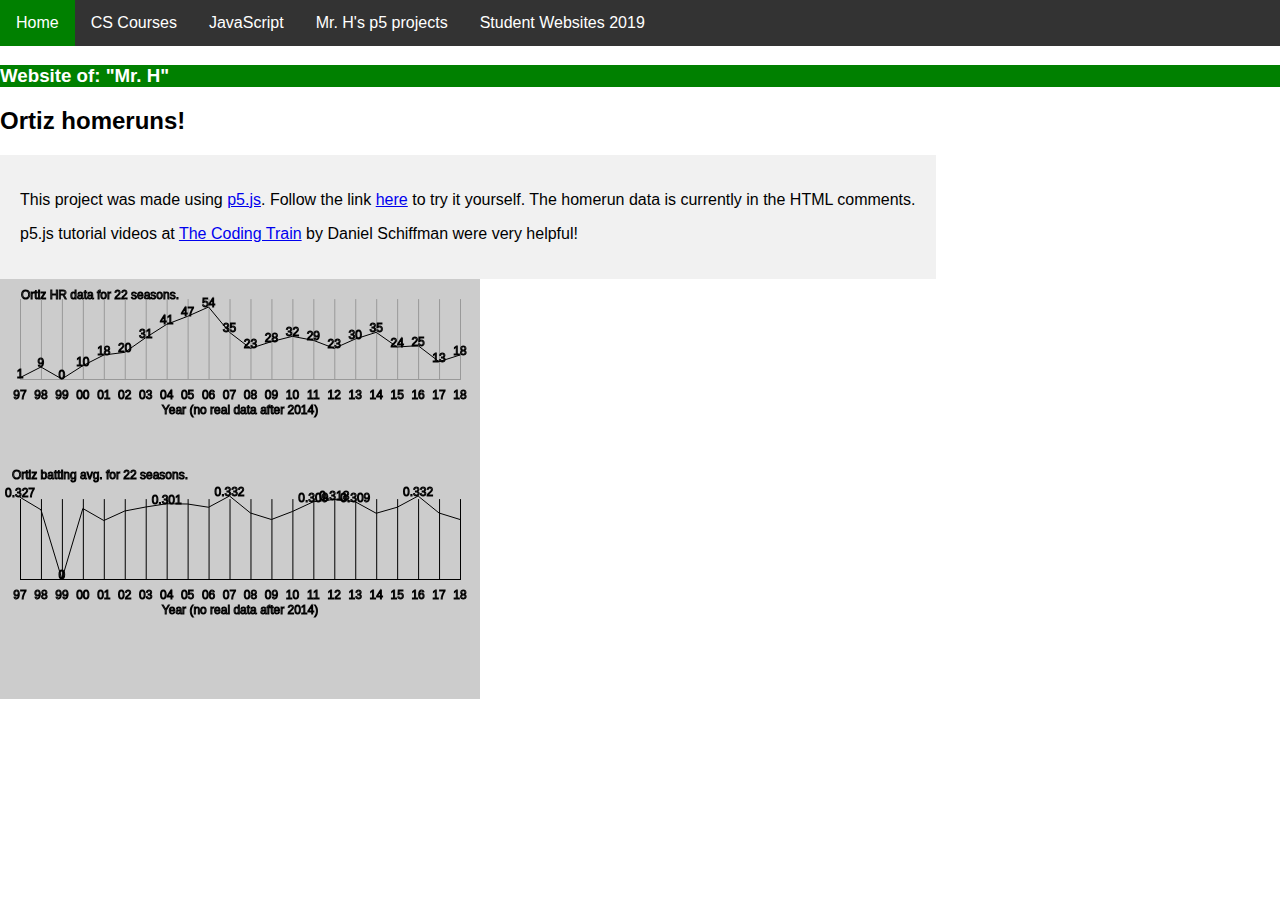
<file: homeruns.html>
<!DOCTYPE html><html><head>
    <script src="p5.min.js"></script>
    <script src="p5.dom.min.js"></script>
    <script src="p5.sound.min.js"></script>
    <link rel="stylesheet" type="text/css" href="style.css">
    <meta charset="utf-8">

  </head>
<!–– nav bar begins here-->

<ul>
    <!–– home-->
    <li><a href="index.html">Home</a></li>
    <!–– in progress BHS TRECS courses-->
    <li><a href="BHS-TRECS-Course-Catalog-2018-19.pdf">CS Courses</a></li>

    <!–– JavaScript projects dropdown-->
    <li class="dropdown">
        <a href="javascript:void(0)" class="dropbtn">JavaScript</a>
        <div class="dropdown-content">
            <a href="geoguesser.html">Geoguesser</a>
            <a href="wordgame.html">Find-A-Word Game</a>
            <a href="map.html">Google Map API</a>


        </div>
    </li>
    <!–– p5 projects dropdown-->
    <li class="dropdown">
        <a href="javascript:void(0)" class="dropbtn">Mr. H's p5 projects</a>
        <div class="dropdown-content">
            <a href="p5.html">Recursion</a>
            <a href="Popcorn.html">Popcorn</a>
            <a href="Mondrian.html">Mondrian</a>
            <a href="KhanOhNoes.html">Oh Noes! (from Khan Academy)</a>
            <a href="homeruns.html">Graphing HRs</a>

        </div>
    </li>

    <!–– student projects dropdown-->
    <li class="dropdown">
        <a href="javascript:void(0)" class="dropbtn">Student Websites 2019</a>
        <div class="dropdown-content">
            <a href="p2sites.html">Mr. Holston's period 2</a>
            <a href="p3sites.html">Mr. Holston's period 3</a>

        </div>
    </li>


</ul>

<!–– nav bar  ends here-->

<h3>Website of: "Mr. H"</h3>
<h2>Ortiz homeruns!</h2>
<article>
<p>This project was made using  <a href="https://p5js.org/">p5.js</a>.
    Follow the link <a href="https://editor.p5js.org">here</a> to try it yourself. The homerun data is currently in the HTML comments.</p>
<p>p5.js tutorial videos at <a href="https://www.youtube.com/user/shiffman">The Coding Train</a> by Daniel Schiffman were very helpful! </p>
</article>
    <script src="homeruns.js"></script>
   <!--In Progress
    CSV needed here
    1997	1	6	0.327
    1998	9	46	0.277
    1999	0	0	0
    2000	10	63	0.282
    2001	18	48	0.234
    2002	20	75	0.272
    2003	31	101	0.288
    2004	41	139	0.301
    2005	47	148	0.3
    2006	54	137	0.287
    2007	35	117	0.332
    2008	23	89	0.264
    2009	28	99	0.238
    2010	32	102	0.27
    2011	29	96	0.309
    2012	23	60	0.318
    2013	30	103	0.309
    2014	35	104	0.263
    2015	24	137	0.287
    2016	25	117	0.332
    2017	13	89	0.264
    2018	18	99	0.238
    -->
</body></html>
</file>
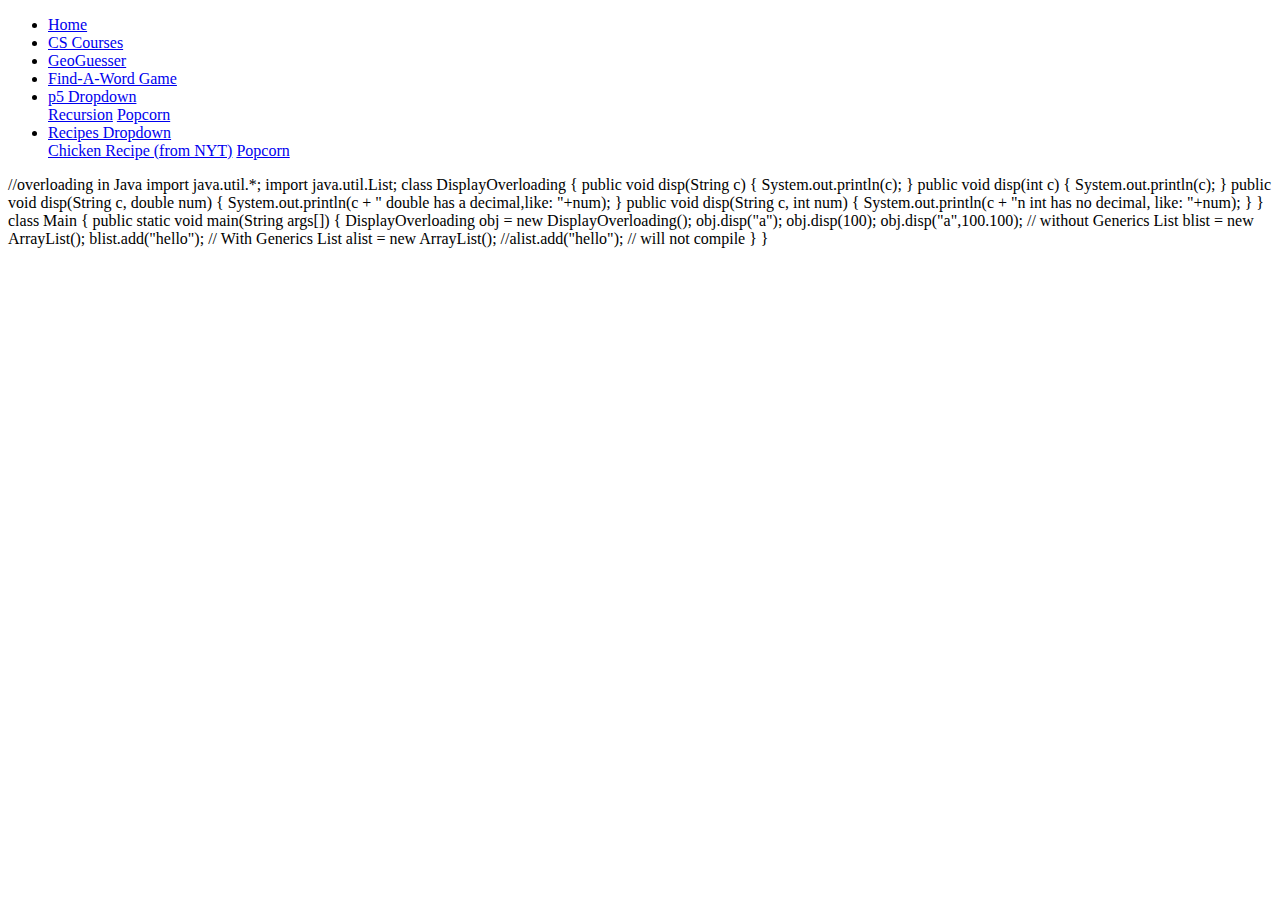
<file: java.html>
<!DOCTYPE html>
<html>
<head>

</head>
<body>
    <ul>
  <li><a href="index.html">Home</a></li>
  <li><a href="BHS-TRECS-Course-Catalog-2018-19.pdf">CS Courses</a></li>
  <li><a href="geoguesser.html">GeoGuesser</a></li>
 
  <li><a href="wordgame.html">Find-A-Word Game</a></li>
   
     
            <li class="dropdown">
    <a href="javascript:void(0)" class="dropbtn">p5 Dropdown</a>
    <div class="dropdown-content">
      <a href="p5.html">Recursion</a>
      <a href="Popcorn.html">Popcorn</a>
      
    </div>
  </li>
            
            <li class="dropdown">
    <a href="javascript:void(0)" class="dropbtn">Recipes Dropdown</a>
    <div class="dropdown-content">
      <a href="Roasted Chicken Provençal Recipe - NYT Cooking.pdf">Chicken Recipe (from NYT)</a>
      <a href="Popcorn.html">Popcorn</a>
      
    </div>
  </li>
            
</ul>
//overloading in Java
import java.util.*;
import java.util.List;

class DisplayOverloading
{
    public void disp(String c)
    {
         System.out.println(c);
    }
    public void disp(int c)
    {
         System.out.println(c);
    }
    public void disp(String c, double num)  
    {
         System.out.println(c + " double has a decimal,like:   "+num);
    }
    public void disp(String c, int num)  
    {
         System.out.println(c + "n int has no decimal, like:  "+num);
    }
}





class Main
{
   public static void main(String args[])
   {
       DisplayOverloading obj = new DisplayOverloading();
       obj.disp("a");
       obj.disp(100);
       obj.disp("a",100.100);
       // without Generics
List blist = new ArrayList();
blist.add("hello");

// With Generics
List<Integer> alist = new ArrayList<Integer>();
//alist.add("hello"); // will not compile
   }
}
</file>
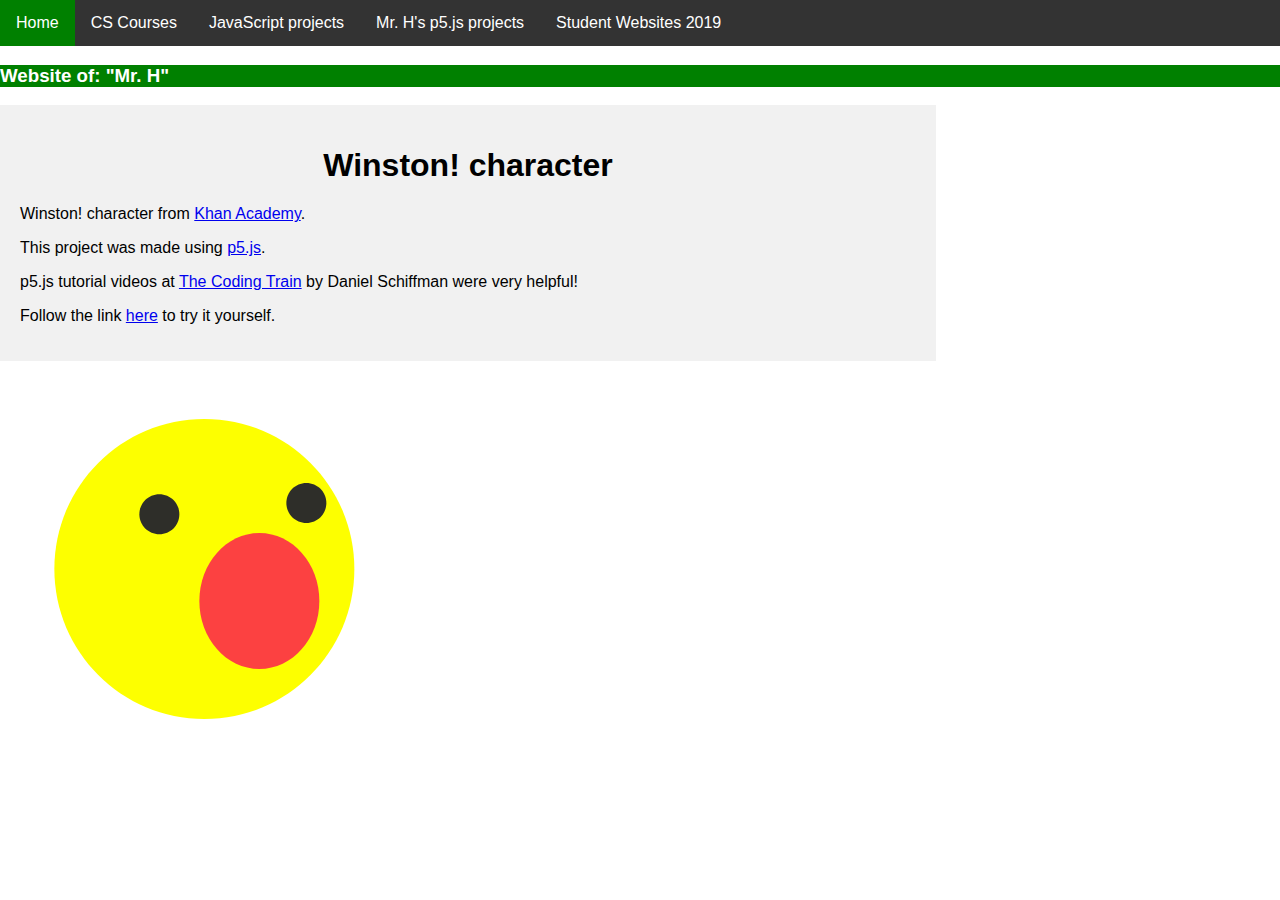
<file: KhanOhNoes.html>
<!DOCTYPE html><html><head>
    <title>"Mr. H" CompSci!</title>
    <script src="p5.min.js"></script>
    <script src="p5.dom.min.js"></script>
    <script src="p5.sound.min.js"></script>
    <link rel="stylesheet" type="text/css" href="style.css">
    <meta charset="utf-8">

  </head>
  <body>
  <!–– nav bar begins here-->

  <ul>
      <!–– home-->
      <li><a href="index.html">Home</a></li>
      <!–– in progress BHS TRECS courses-->
      <li><a href="BHS-TRECS-Course-Catalog-2018-19.pdf">CS Courses</a></li>

      <!–– JavaScript projects dropdown-->
      <li class="dropdown">
          <a href="javascript:void(0)" class="dropbtn">JavaScript projects</a>
          <div class="dropdown-content">
              <a href="geoguesser.html">Geoguesser</a>
              <a href="wordgame.html">Find-A-Word Game</a>
              <a href="map.html">Google Map API</a>


          </div>
      </li>
      <!–– p5 projects dropdown-->
      <li class="dropdown">
          <a href="javascript:void(0)" class="dropbtn">Mr. H's p5.js projects</a>
          <div class="dropdown-content">
              <a href="p5.html">Recursion</a>
              <a href="Popcorn.html">Popcorn</a>
              <a href="Mondrian.html">Mondrian</a>
              <a href="KhanOhNoes.html">Oh Noes! (from Khan Academy)</a>
              <a href="homeruns.html">Graphing HRs</a>

          </div>
      </li>

      <!–– student projects dropdown-->
      <li class="dropdown">
          <a href="javascript:void(0)" class="dropbtn">Student Websites 2019</a>
          <div class="dropdown-content">
              <a href="p2sites.html">Mr. Holston's period 2</a>
              <a href="p3sites.html">Mr. Holston's period 3</a>

          </div>
      </li>


  </ul>

  <!–– nav bar  ends here-->


      <h3>Website of: "Mr. H"</h3>

  <article>
  <h1>Winston! character </h1>
  <p>Winston! character from <a href="https://www.khanacademy.org/computer-programming/oh-noes/1860331502">Khan Academy</a>.</p>
  <p>This project was made using  <a href="https://p5js.org/">p5.js</a>.
  <p>p5.js tutorial videos at <a href="https://www.youtube.com/user/shiffman">The Coding Train</a> by Daniel Schiffman were very helpful! </p>
      Follow the link <a href="https://editor.p5js.org">here</a> to try it yourself.</p>
    <script src="KhanOhNoes.js"></script>
  </article>

</body></html>
</file>
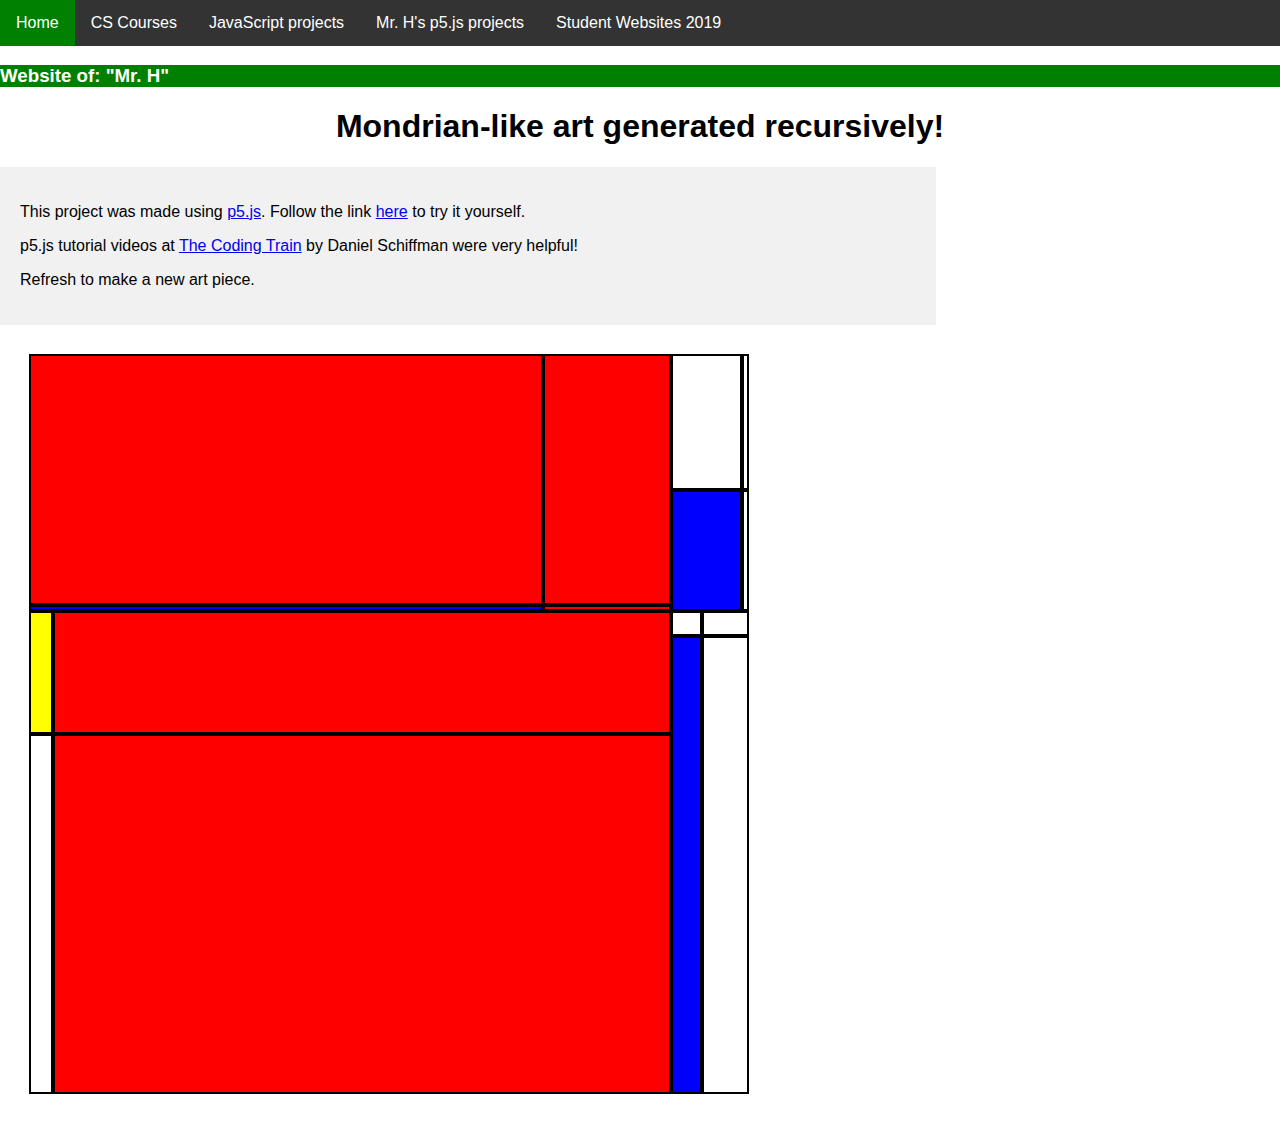
<file: Mondrian.html>
<!DOCTYPE html><html><head>


        <title>"Mr. H" Mondrian!</title>

    <script src="p5.min.js"></script>
    <script src="p5.dom.min.js"></script>
    <script src="p5.sound.min.js"></script>
    <link rel="stylesheet" type="text/css" href="style.css">
    <meta charset="utf-8">

  </head>
  <body>
  <!–– nav bar begins here-->

  <ul>
      <!–– home-->
      <li><a href="index.html">Home</a></li>
      <!–– in progress BHS TRECS courses-->
      <li><a href="BHS-TRECS-Course-Catalog-2018-19.pdf">CS Courses</a></li>

      <!–– JavaScript projects dropdown-->
      <li class="dropdown">
          <a href="javascript:void(0)" class="dropbtn">JavaScript projects</a>
          <div class="dropdown-content">
              <a href="geoguesser.html">Geoguesser</a>
              <a href="wordgame.html">Find-A-Word Game</a>
              <a href="map.html">Google Map API</a>


          </div>
      </li>
      <!–– p5 projects dropdown-->
      <li class="dropdown">
          <a href="javascript:void(0)" class="dropbtn">Mr. H's p5.js projects</a>
          <div class="dropdown-content">
              <a href="p5.html">Recursion</a>
              <a href="Popcorn.html">Popcorn</a>
              <a href="Mondrian.html">Mondrian</a>
              <a href="KhanOhNoes.html">Oh Noes! (from Khan Academy)</a>
              <a href="homeruns.html">Graphing HRs</a>

          </div>
      </li>

      <!–– student projects dropdown-->
      <li class="dropdown">
          <a href="javascript:void(0)" class="dropbtn">Student Websites 2019</a>
          <div class="dropdown-content">
              <a href="p2sites.html">Mr. Holston's period 2</a>
              <a href="p3sites.html">Mr. Holston's period 3</a>

          </div>
      </li>


  </ul>

  <!–– nav bar  ends here-->
  <h3>Website of: "Mr. H"</h3>
  <!–– nav bar  ends here-->

  <h1>Mondrian-like art generated recursively!</h1>
  <article>
  <p>This project was made using  <a href="https://p5js.org/">p5.js</a>.
      Follow the link <a href="https://editor.p5js.org">here</a> to try it yourself.</p>
  <p>p5.js tutorial videos at <a href="https://www.youtube.com/user/shiffman">The Coding Train</a> by Daniel Schiffman were very helpful! </p>
  <p>Refresh to make a new art piece.</p>
  </article>
    <script src="Mondrian.js"></script>
  

</body>
</html>
</file>
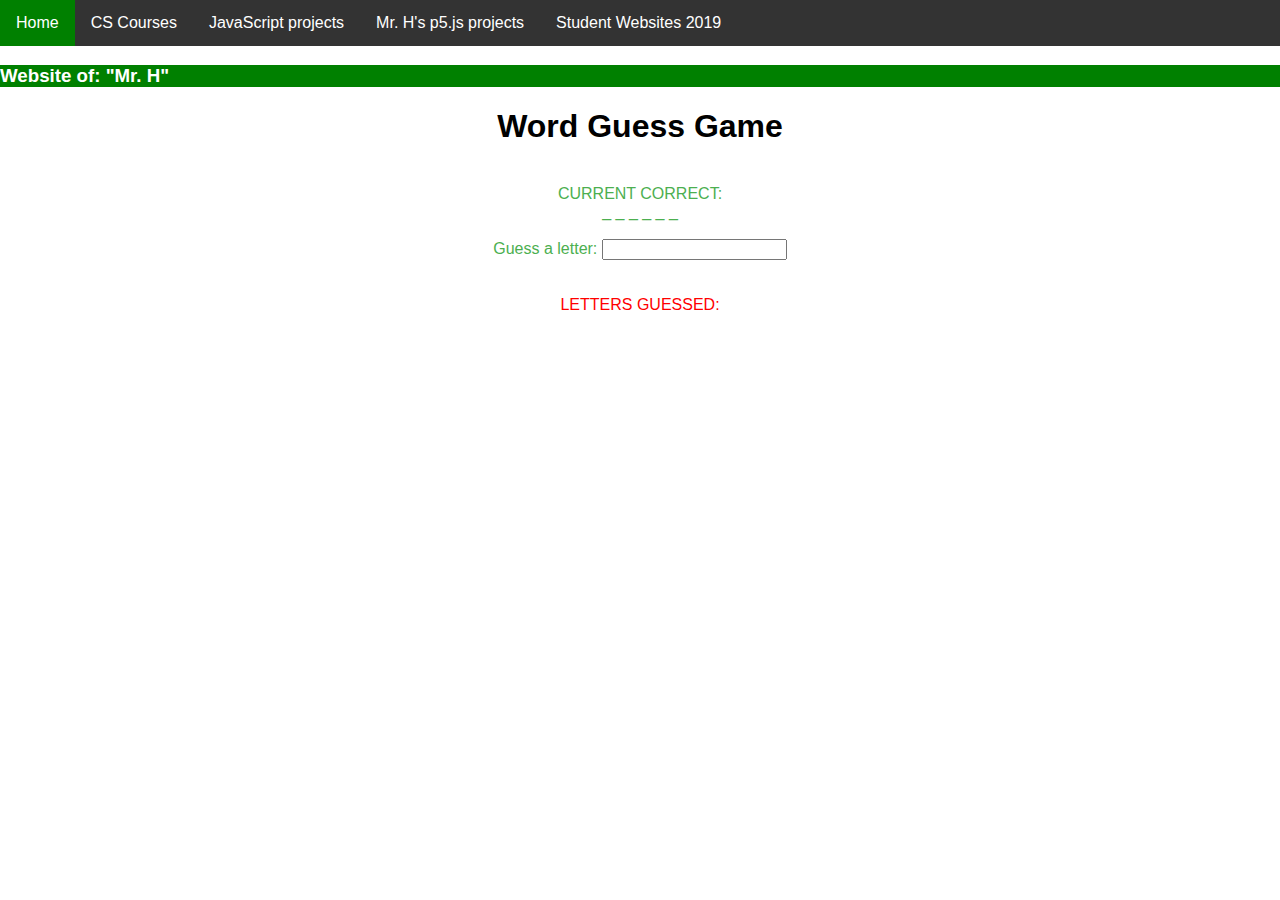
<file: wordgame.html>
<!DOCTYPE html>
<html>
<head>
  <meta charset="utf-8">
  <meta name="viewport" content="width=device-width">
  <title>"Mr. H" Word Game</title>
  
  <link rel="stylesheet" type="text/css" href="style.css">
    
  
</head>
<body>
<!–– nav bar begins here-->

<ul>
  <!–– home-->
  <li><a href="index.html">Home</a></li>
  <!–– in progress BHS TRECS courses-->
  <li><a href="BHS-TRECS-Course-Catalog-2018-19.pdf">CS Courses</a></li>

  <!–– JavaScript projects dropdown-->
  <li class="dropdown">
    <a href="javascript:void(0)" class="dropbtn">JavaScript projects</a>
    <div class="dropdown-content">
      <a href="geoguesser.html">Geoguesser</a>
      <a href="wordgame.html">Find-A-Word Game</a>
      <a href="map.html">Google Map API</a>


    </div>
  </li>
  <!–– p5 projects dropdown-->
  <li class="dropdown">
    <a href="javascript:void(0)" class="dropbtn">Mr. H's p5.js projects</a>
    <div class="dropdown-content">
      <a href="p5.html">Recursion</a>
      <a href="Popcorn.html">Popcorn</a>
      <a href="Mondrian.html">Mondrian</a>
      <a href="KhanOhNoes.html">Oh Noes! (from Khan Academy)</a>
      <a href="homeruns.html">Graphing HRs</a>

    </div>
  </li>

  <!–– student projects dropdown-->
  <li class="dropdown">
    <a href="javascript:void(0)" class="dropbtn">Student Websites 2019</a>
    <div class="dropdown-content">
      <a href="p2sites.html">Mr. Holston's period 2</a>
      <a href="p3sites.html">Mr. Holston's period 3</a>

    </div>
  </li>


</ul>

<!–– nav bar  ends here-->
<h3>Website of: "Mr. H"</h3>
<!–– nav bar  ends here-->

  <h1>Word Guess Game</h1><br>
  <div id="guess_display"></div><br>
  
  
  <form id="guess_form">
    <label>Guess a letter:
      <input type="text" id="guess_input">
    </label>
  </form>
  <br>
  <div id="guess_status"></div>
  <br>
  <div id="guess_letters_display"></div>
  
  <script>
  // Store DOM elements in variables   
  var guessForm = document.getElementById("guess_form");
  var guessDisplay = document.getElementById("guess_display");
  var guessLettersDisplay = document.getElementById("guess_letters_display");  
  var guessInput = document.getElementById("guess_input");
  var guessStatus = document.getElementById("guess_status");
    
  // Initialize game state variables
  var secretWord = "banana";
  var guessedWord = [];
  var guessedLetters = [];
  for (var i = 0; i < secretWord.length; i++) {
    guessedWord[i] = "_";
  }
  
  // Returns true if its a correct guess -
  //  if the letter is anywhere in the word
  // Also updates guessedWord and guessedLetters
  var checkLetterGuess = function(letter) {
    var foundLetter = false;
    for (var i = 0; i < secretWord.length; i++) {
      if (secretWord[i] == letter) {
        guessedWord[i] = letter;
        foundLetter = true;
      }
    }
    guessedLetters.push(letter);
    return foundLetter;
  };
    
  // Returns true if they guessed the whole word
  var hasWon = function() {
    for (var i = 0; i< secretWord.length;i++)  //using a loop
      if (secretWord[i] != guessedWord[i]) {
    //if (secretWord == guessedWord.join("")) {
      return false;                       //reversed false/true
    }
    return true;
  };
  
    
  var displayGuessedWord = function() {
    guessDisplay.innerHTML = "Current correct: "
      +"<br>" +guessedWord.join(" ");
    //console.log(guessedWord);
    
  };
  
  var displayGuessedLetters = function() {
    //console.log(guessedLetters);
    guessLettersDisplay.innerHTML = "Letters guessed: " 
      +"<br>" +guessedLetters;
    
  };
  
  guessForm.addEventListener("submit", function(event) {
    event.preventDefault();
    var foundLetter = checkLetterGuess(guessInput.value);
    if (foundLetter) {
      guessStatus.innerHTML = "Yay you found one!";
      //displayGuessedLetters();
    } else {
      guessStatus.innerHTML = "Sorry, not correct :(";
      //displayGuessedLetters();
    }
    if (hasWon()) {
      guessStatus.innerHTML = "WINNER WINNER!"
        +"<br>" + "Found them all!"+"<br>" + "WOOOHOOO!";
    }
    displayGuessedWord();
    displayGuessedLetters();
    guessInput.value = "";
  });
  displayGuessedWord();
 displayGuessedLetters();
  // Step 0: Read through the code and understand it
  // Step 1: Implement guessLetter
  // Step 2: Implement hasWon
  // Bonus Steps:
  // - Randomly generate a word for each game
  //   by pulling from an array 
  // - Come up with a scoring mechanism -- 
  //    you can declare game over in a # of guesses 
  //    or just track number of guesses and display it 
  // - Display the letters they've already guessed 
  // - Implement error checking for duplicate guesses 
  // - Make way cooler win and lose states!
    
  </script>
  
</body>
</html>
</file>
<file: style.css>
html, body {
    margin: 0;
    padding: 0;
    font-family: arial ;
}
canvas {
    display: block;
}
h3 {
    text-align: left;
    background-color: green;
    color: white;
}
ul {
    list-style-type: none;
    margin: 0;
    padding: 0;
    overflow: hidden;
    background-color: #333;
}
ol{

    margin: 0;
    padding: 0;


}
li {
    float: left;
}

li a, .dropbtn {
    display: inline-block;
    color: white;
    text-align: center;
    padding: 14px 16px;
    text-decoration: none;
}

li a:hover, .dropdown:hover .dropbtn {
    background-color: green;
}

li.dropdown {
    display: inline-block;
}

.dropdown-content {
    display: none;
    position: absolute;
    background-color: #f9f9f9;
    min-width: 160px;
    box-shadow: 0px 8px 16px 0px rgba(0,0,0,0.2);
    z-index: 1;
}

.dropdown-content a {
    color: black;
    padding: 12px 16px;
    text-decoration: none;
    display: block;
    text-align: left;
}

.dropdown-content a:hover {background-color: #f1f1f1;}

.dropdown:hover .dropdown-content {
    display: block;
}
h1 {
    text-align: center;
}
#guess_status{
    text-align: center;
    text-transform: uppercase;
    color: #4CAF50;
}
#guess_display {
    text-align: center;
    text-transform: uppercase;
    color: #4CAF50;
}
#guess_letters_display {
    text-align: center;
    text-transform: uppercase;
    color: red;
}
form {
    text-align: center;

    color: #4CAF50;
}
article {
    float: left;
    padding: 20px;
    width: 70%;
    background-color: #f1f1f1;
     /* height: 300px;    only for demonstration, should be removed */
}
</file>
